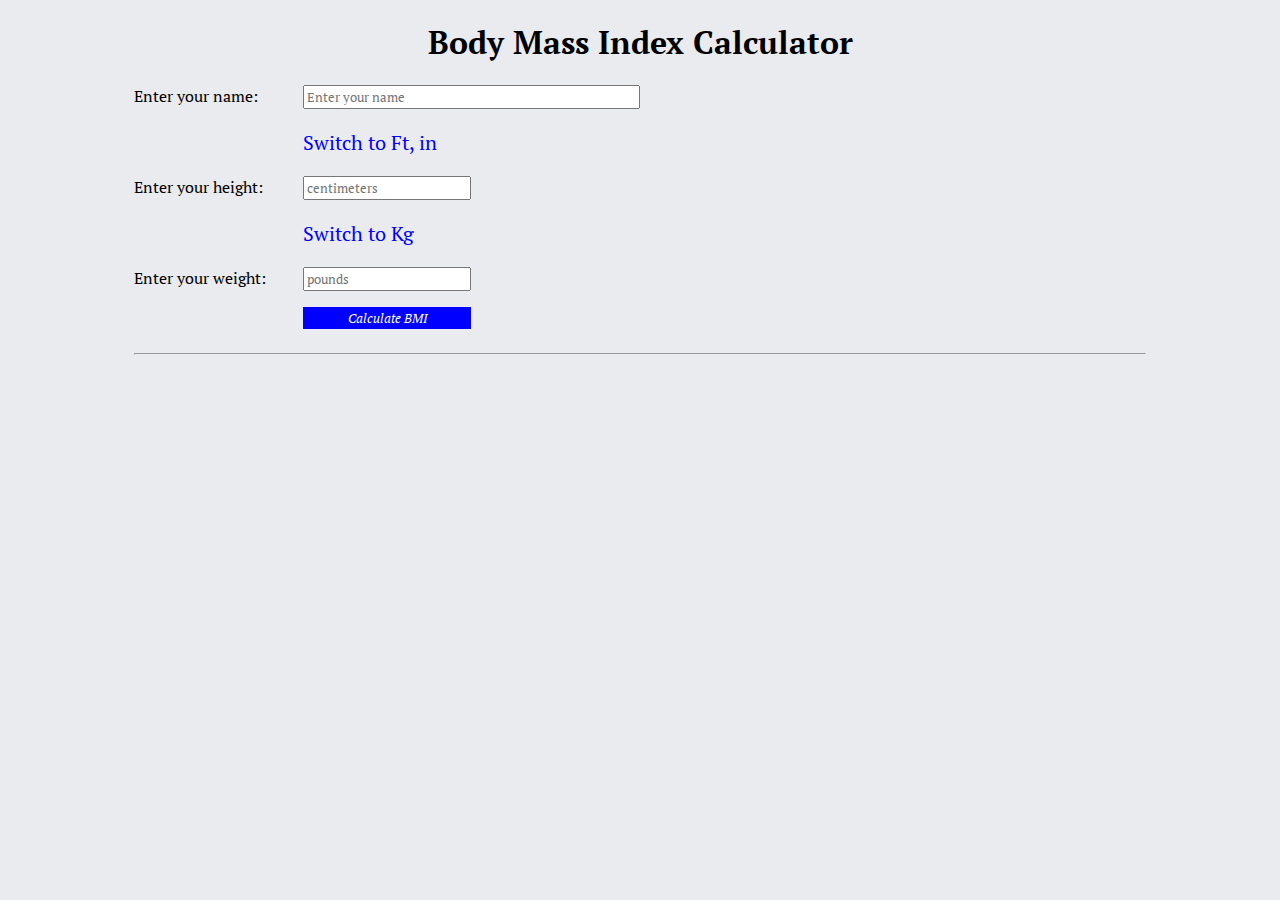
<file: bmi by Mujtaba Shamas/index.html>
<!DOCTYPE html>
<html lang="en">
<head>
    <meta charset="UTF-8">
    <title>Body Mass Index Calculator</title>
    <meta name="viewport" content="width=device-width, initial-scale=1.0">
    <link rel="stylesheet" href="css/style.css">
    <link href="https://fonts.googleapis.com/css?family=PT+Serif" rel="stylesheet"> 
</head>
<body>
<div class="wrapper">
    <h1 class="align-center">Body Mass Index Calculator</h1>
    <div class="row">
        <div class="col-2 col-s-4"><label for="name"> Enter your name: </label></div>
        <div class="col-4 col-s-8"><input type="text" class="w-100" placeholder="Enter your name" id="username"></div>
    </div>
    <div class="row">
        <div class="col-2"></div>
        <div><p id="height-switch"> Switch to Ft, in </p></div>
    </div>
    <div class="row">
        <div class="col-2 col-s-4"><label>Enter your height:</label></div>
        <div class="col-2 col-s-4">
            <input type="text" class="w-100" id="centimeters" placeholder="centimeters">
            <input type="text" class="hide w-100" id="feet" placeholder="feet">
        </div>
        <div class="col-2 col-s-4"><input type="text" class="hide w-100" id="inches" placeholder="inches"></div>
    </div>
    <div class="row">
        <div class="col-2"></div>
        <div><p id="weight-switch"> Switch to Kg </p></div>
    </div>
    <div class="row">
        <div class="col-2 col-s-4"><label>Enter your weight:</label></div>
        <div class="col-2 col-s-4">
            <input type="text" class="w-100" id="pounds" placeholder="pounds">
            <input type="text" class="hide w-100" id="kg" placeholder="kg">
        </div>
    </div>
    <div class="row">
        <div class="col-2 col-s-4"></div>
        <div class="col-2 col-s-4"><input type="submit" id="calcBMI" class="btn" value="Calculate BMI"></div>
    </div>
    <hr>
    <div id="users" class="row"></div>
</div>
<script src="js/main.js"></script>
</body>
</html>
</file>
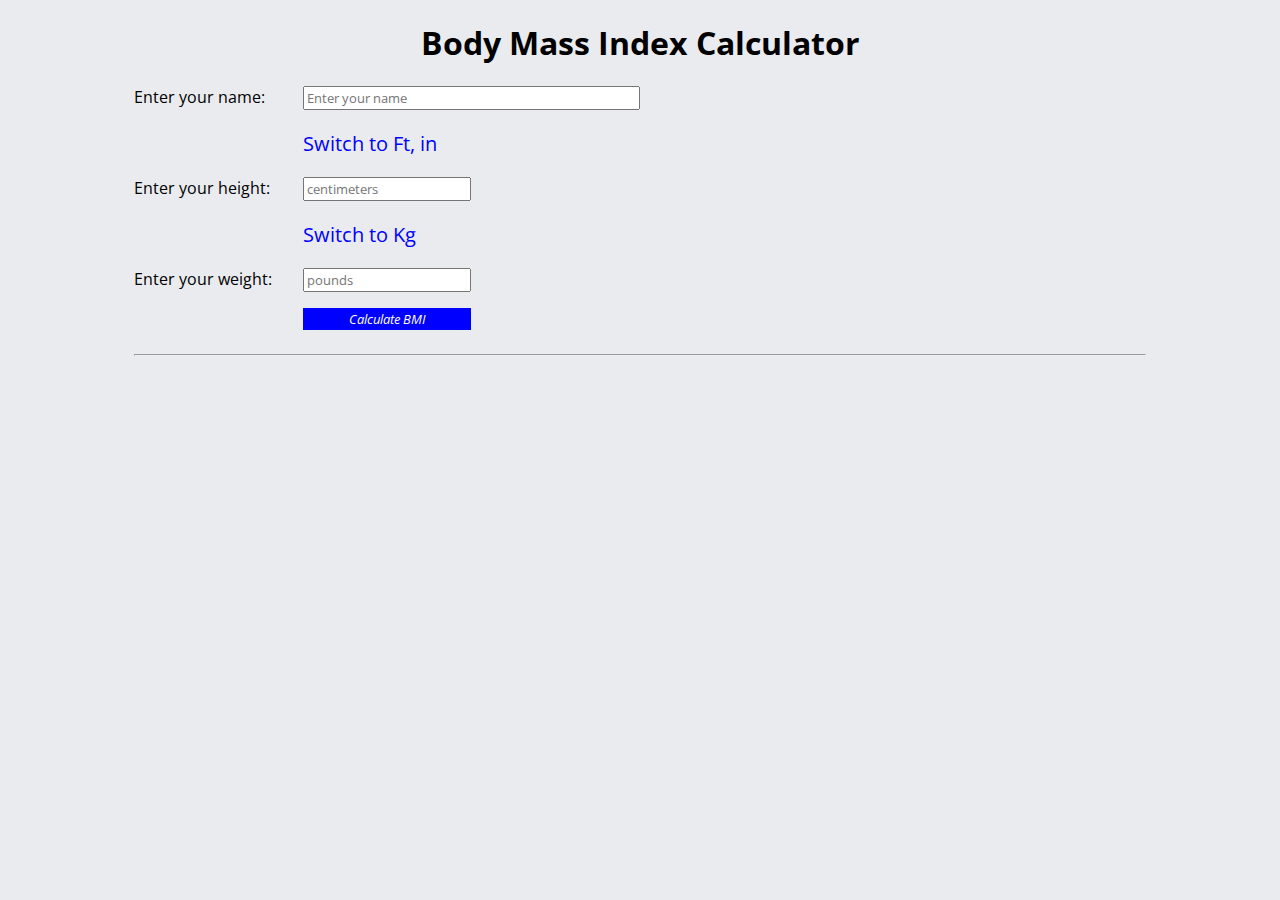
<file: bmi by Qamar Ali/index.html>
<!DOCTYPE html>
<html lang="en">
<head>
    <meta charset="UTF-8">
    <title>Body Mass Index Calculator</title>
    <meta name="viewport" content="width=device-width, initial-scale=1.0">
    <link rel="stylesheet" href="css/style.css">
    <link rel="stylesheet" type="text/css" href="https://fonts.googleapis.com/css?family=Open+Sans:300,400,600,700">
</head>
<body>
<div class="wrapper">
    <h1 class="align-center">Body Mass Index Calculator</h1>
    <div class="row">
        <div class="col-2 col-s-4"><label for="name"> Enter your name: </label></div>
        <div class="col-4 col-s-8"><input type="text" class="w-100" placeholder="Enter your name" id="username"></div>
    </div>
    <div class="row">
        <div class="col-2"></div>
        <div>
            <p id="height-switch"> Switch to Ft, in </p>
        </div>
        
    </div>
    <div class="row">
        <div class="col-2 col-s-4"><label>Enter your height:</label></div>
        <div class="col-2 col-s-4">
            <input type="text" class="w-100" id="centimeters" placeholder="centimeters">

            <input type="text" class="hide w-100" id="feet" placeholder="feet">
        </div>
        <div class="col-2 col-s-4">
            <input type="text" class="hide w-100" id="inches" placeholder="inches">
        </div>
    </div>
    <div class="row">
        <div class="col-2"></div>
        <div><p id="weight-switch"> Switch to Kg </p></div>
    </div>
    <div class="row">
        <div class="col-2 col-s-4"><label>Enter your weight:</label></div>
        <div class="col-2 col-s-4">
            <input type="text" class="w-100" id="pounds" placeholder="pounds">
            <input type="text" class="hide w-100" id="kg" placeholder="kg">
        </div>
    </div>
    <div class="row">
        <div class="col-2 col-s-4"></div>
        <div class="col-2 col-s-4">
            <input type="submit" id="calcBMI" class="btn" value="Calculate BMI">
        </div>
    </div>
    <hr>
    <div id="users" class="row"></div>
</div>
<script src="js/main.js"></script>
</body>
</html>
</file>
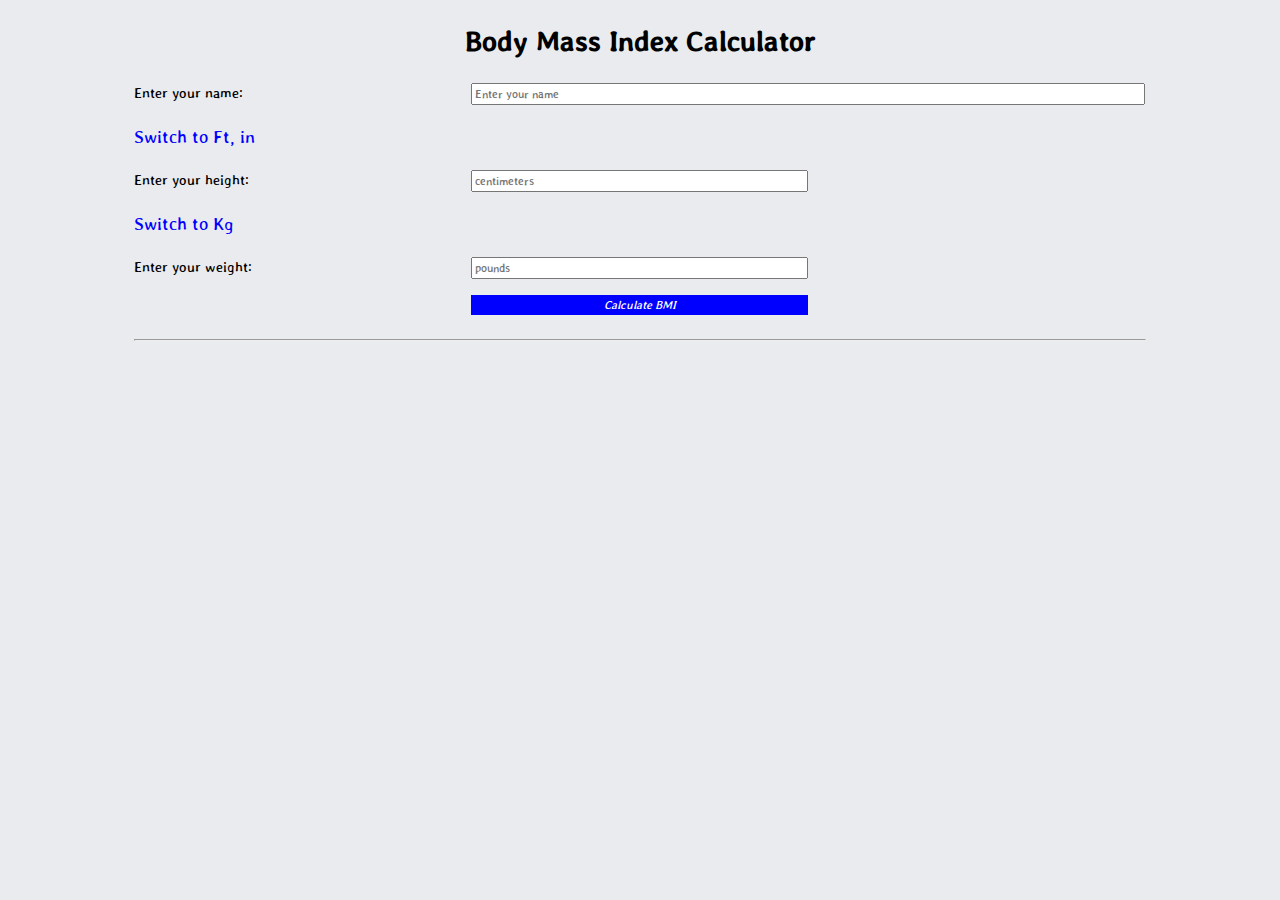
<file: bmi code by Talha Jamil/index.html>
<!DOCTYPE html>
<html lang="en">
<head>
    <meta charset="UTF-8">
    <title>Body Mass Index Calculator</title>
    <meta name="viewport" content="width=device-width, initial-scale=1.0">
    <link rel="stylesheet" href="css/style.css">
    <link href="https://fonts.googleapis.com/css?family=Stylish" rel="stylesheet">
</head>
<body>
<div class="wrapper">
    <h1 class="align-center">Body Mass Index Calculator</h1>
    <div class="row">
        <div class="col-2 col-s-4"><label for="name"> Enter your name: </label></div>
        <div class="col-4 col-s-8"><input type="text" class="w-100" placeholder="Enter your name" id="username"></div>
    </div>
    <div class="row">
        <div class="col-2"></div>
        <div><p id="height-switch"> Switch to Ft, in </p></div>
    </div>
    <div class="row">
        <div class="col-2 col-s-4"><label>Enter your height:</label></div>
        <div class="col-2 col-s-4">
            <input type="text" class="w-100" id="centimeters" placeholder="centimeters">
            <input type="text" class="hide w-100" id="feet" placeholder="feet">
        </div>
        <div class="col-2 col-s-4"><input type="text" class="hide w-100" id="inches" placeholder="inches"></div>
    </div>
    <div class="row">
        <div class="col-2"></div>
        <div><p id="weight-switch"> Switch to Kg </p></div>
    </div>
    <div class="row">
        <div class="col-2 col-s-4"><label>Enter your weight:</label></div>
        <div class="col-2 col-s-4">
            <input type="text" class="w-100" id="pounds" placeholder="pounds">
            <input type="text" class="hide w-100" id="kg" placeholder="kg">
        </div>
    </div>
    <div class="row">
        <div class="col-2 col-s-4"></div>
        <div class="col-2 col-s-4"><input onclick="computeBMI()" type="submit" id="calcBMI" class="btn" value="Calculate BMI"></div>
    </div>
    <hr>
    <div id="users" class="row">
    </div>
</div>
<script src="js/main.js"></script>
</body>
</html>
</file>
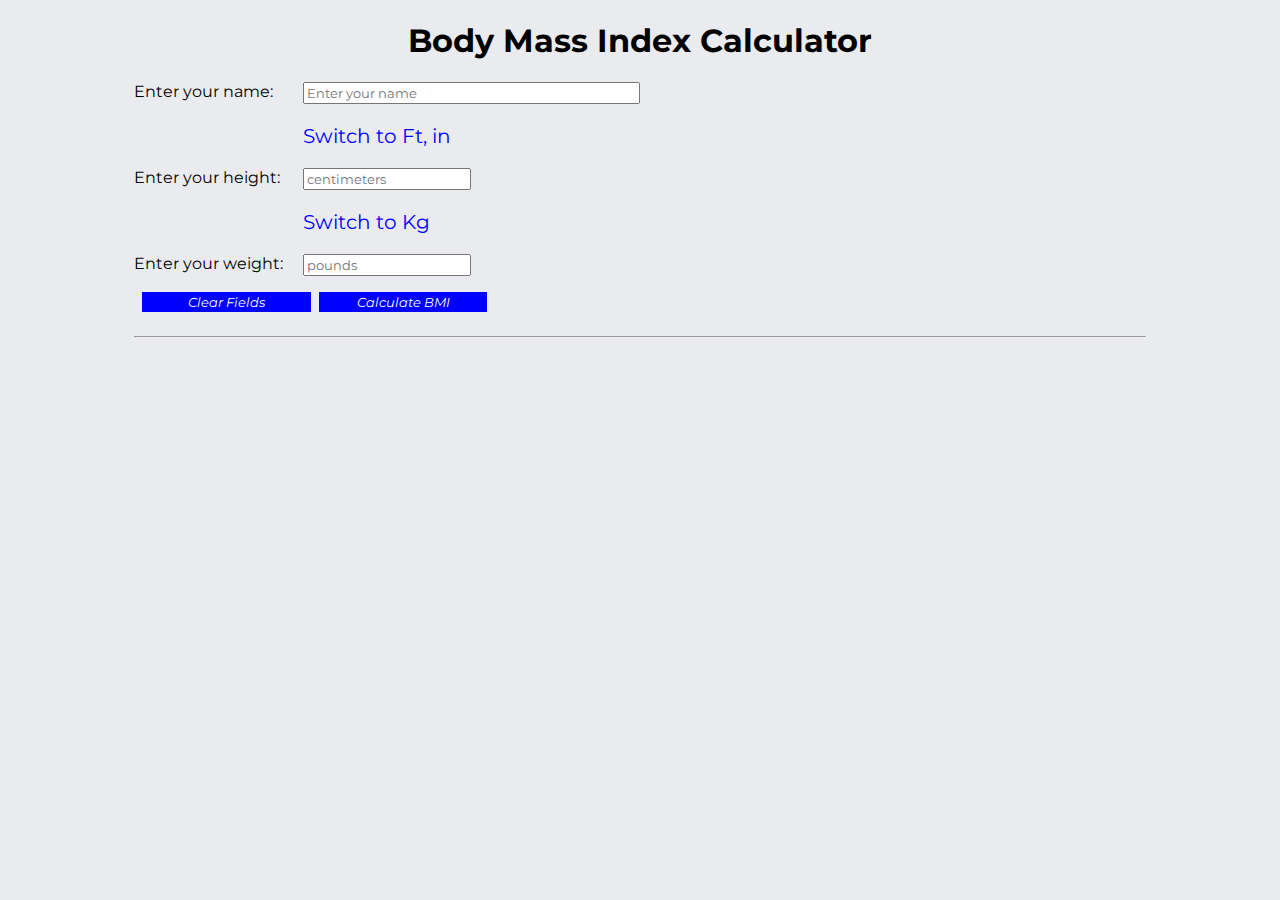
<file: bmi code by Umar Tayyab/index.html>
<!DOCTYPE html>
<html lang="en">
<head>
    <meta charset="UTF-8">
    <title>Body Mass Index Calculator</title>
    <meta name="viewport" content="width=device-width, initial-scale=1.0">
    <link rel="stylesheet" href="css/style.css">
</head>
<body>
<div class="wrapper">
    <h1 class="align-center">Body Mass Index Calculator</h1>
    <div class="row">
        <div class="col-2 col-s-4"><label for="name"> Enter your name: </label></div>
        <div class="col-4 col-s-8"><input type="text" class="w-100" placeholder="Enter your name" id="username"></div>
    </div>
    <div class="row">
        <div class="col-2"></div>
        <div><p id="height-switch"> Switch to Ft, in </p></div>
    </div>
    <div class="row">
        <div class="col-2 col-s-4"><label>Enter your height:</label></div>
        <div class="col-2 col-s-4">
            <input type="text" class="w-100" id="centimeters" placeholder="centimeters">
            <input type="text" class="hide w-100" id="feet" placeholder="feet">
        </div>
        <div class="col-2 col-s-4"><input type="text" class="hide w-100" id="inches" placeholder="inches"></div>
    </div>
    <div class="row">
        <div class="col-2"></div>
        <div><p id="weight-switch"> Switch to Kg </p></div>
    </div>
    <div class="row">
        <div class="col-2 col-s-4"><label>Enter your weight:</label></div>
        <div class="col-2 col-s-4">
            <input type="text" class="w-100" id="pounds" placeholder="pounds">
            <input type="text" class="hide w-100" id="kg" placeholder="kg">
        </div>
    </div>
    <div class="row">
        <div class="col-2 col-s-4" style="margin-left: 8px; margin-right: 8px;"><input type="submit" id="clearFields" class="btn" value="Clear Fields"></div>
        <div class="col-2 col-s-4"><input type="submit" id="calcBMI" class="btn" value="Calculate BMI"></div>
    </div>
    <hr>
    <div id="users" class="row"></div>
</div>
<script src="js/main.js"></script>
</body>
</html>
</file>
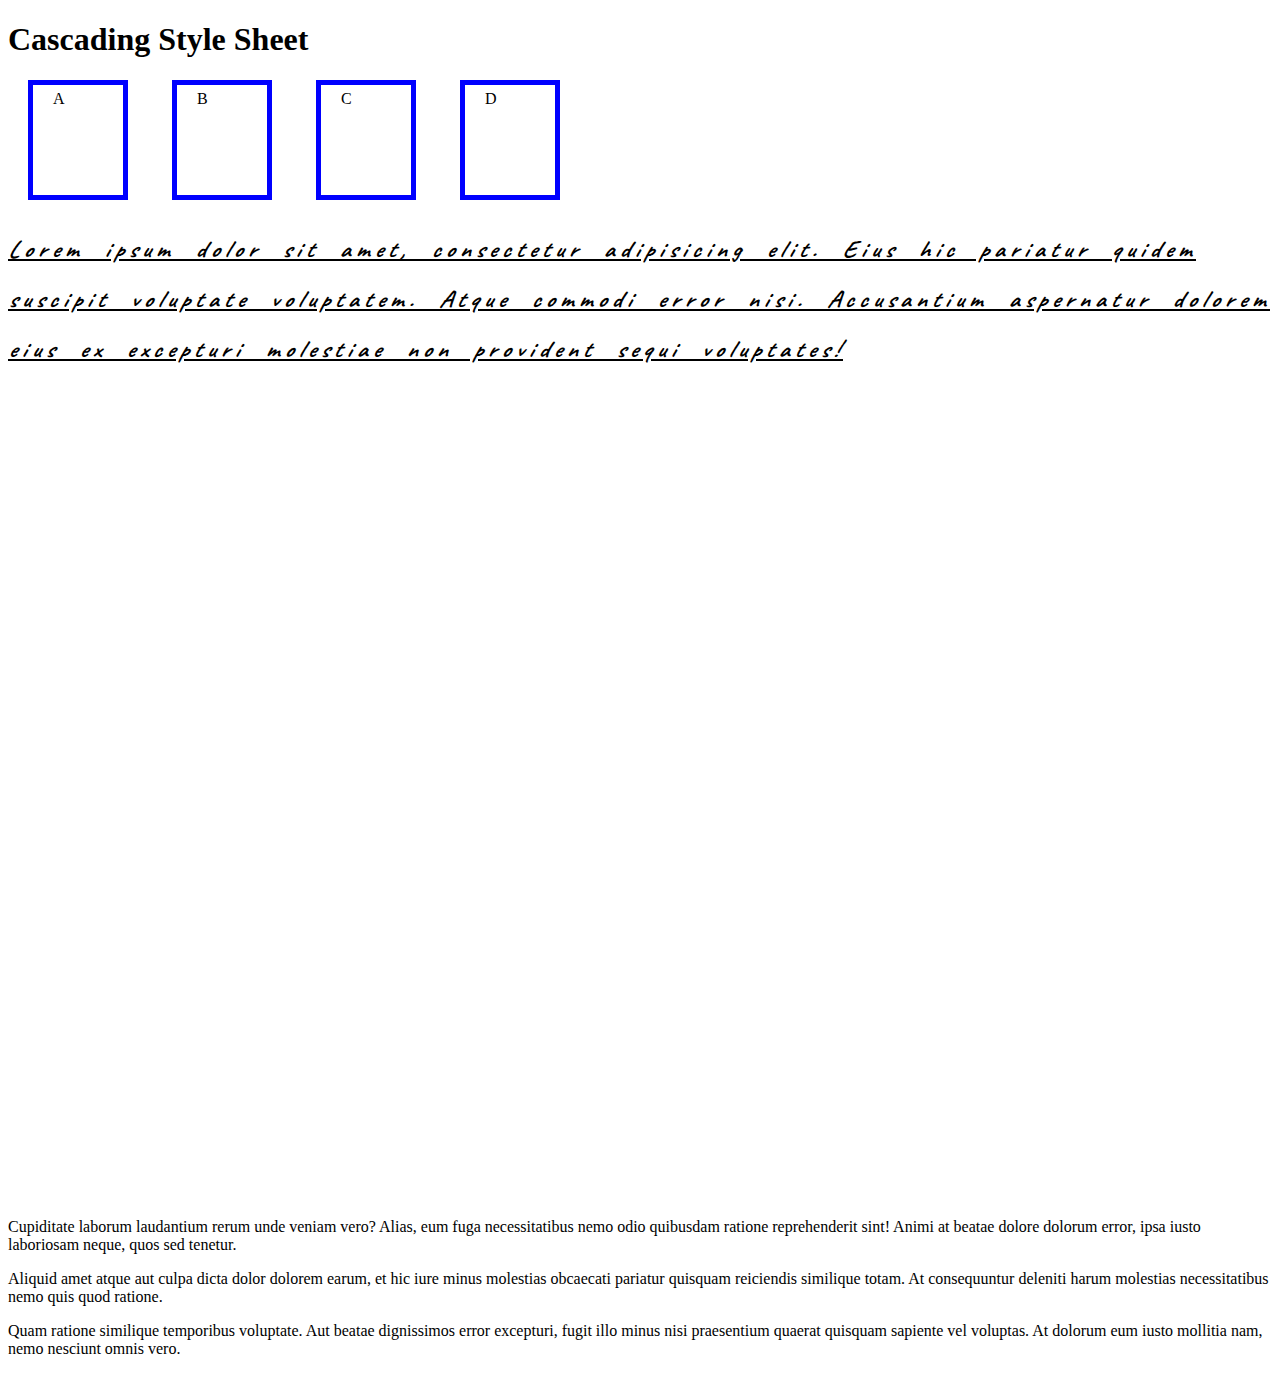
<file: lec 07/index.html>
<!DOCTYPE html>
<html lang="en">
<head>
    <meta charset="UTF-8">
    <title>CSS</title>
    <link rel="stylesheet" href="css/style.css">
    <link href="https://fonts.googleapis.com/css?family=Caveat" rel="stylesheet">
</head>
<body>
<h1> Cascading Style Sheet </h1>
<div class="box">A</div>
<div class="box">B</div>
<div class="box">C</div>
<div class="box">D</div>
<p class="highlight">Lorem ipsum dolor sit amet, consectetur adipisicing elit. Eius hic pariatur quidem suscipit voluptate voluptatem.
    Atque commodi error nisi. Accusantium aspernatur dolorem eius ex excepturi molestiae non provident sequi
    voluptates!</p>
<iframe width="100%" height="800px" src="https://www.youtube.com/embed/cqyziA30whE" frameborder="0" allow="accelerometer; autoplay; encrypted-media; gyroscope; picture-in-picture" allowfullscreen></iframe>
<p>Cupiditate laborum laudantium rerum unde veniam vero? Alias, eum fuga necessitatibus nemo odio quibusdam ratione
    reprehenderit sint! Animi at beatae dolore dolorum error, ipsa iusto laboriosam neque, quos sed tenetur.</p>
<p>Aliquid amet atque aut culpa dicta dolor dolorem earum, et hic iure minus molestias obcaecati pariatur quisquam
    reiciendis similique totam. At consequuntur deleniti harum molestias necessitatibus nemo quis quod ratione.</p>
<p>Quam ratione similique temporibus voluptate. Aut beatae dignissimos error excepturi, fugit illo minus nisi
    praesentium quaerat quisquam sapiente vel voluptas. At dolorum eum iusto mollitia nam, nemo nesciunt omnis vero.</p>

</body>
</html>
</file>
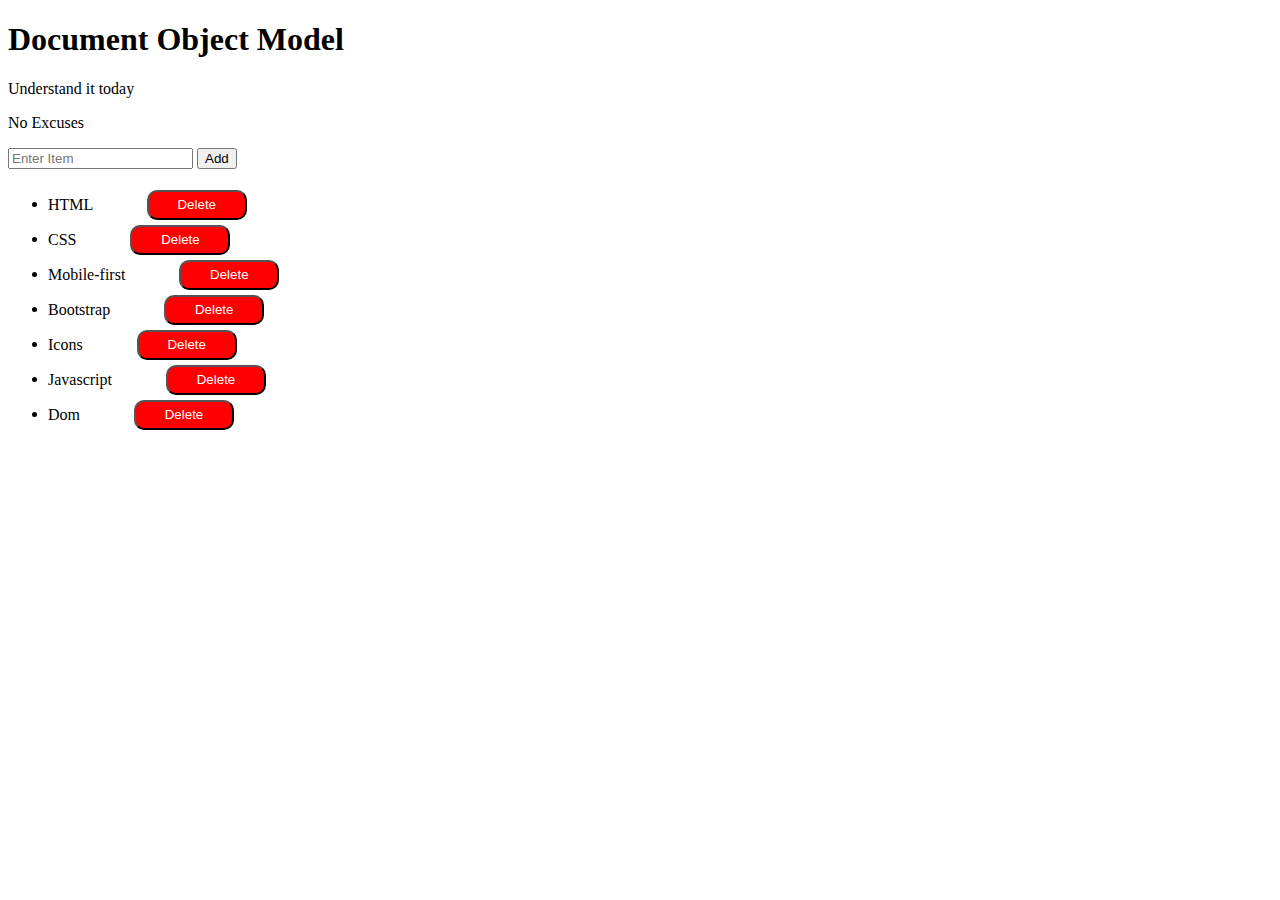
<file: lec 15/index.html>
<!DOCTYPE html>
<html lang="en">
<head>
    <meta charset="UTF-8">
    <title>DOM</title>
    <link rel="stylesheet" href="style.css">
</head>
<body>
<h1>Document Object Model</h1>
<p id="first"> Understand it today </p>
<p class="second"> No Excuses </p>
<input id="user-input" placeholder="Enter Item">
<button id="enter"> Add </button>
<ul>
    <li title="hyper text markup language">HTML <button class="del"> Delete </button></li>
    <li class="second">CSS <button class="del"> Delete </button></li>
    <li>Mobile-first <button class="del"> Delete </button></li>
    <li>Bootstrap <button class="del"> Delete </button></li>
    <li>Icons <button class="del"> Delete </button></li>
    <li>Javascript <button class="del"> Delete </button></li>
    <li>Dom <button class="del"> Delete </button></li>
</ul>
<script src="script.js"></script>
</body>
</html>
</file>
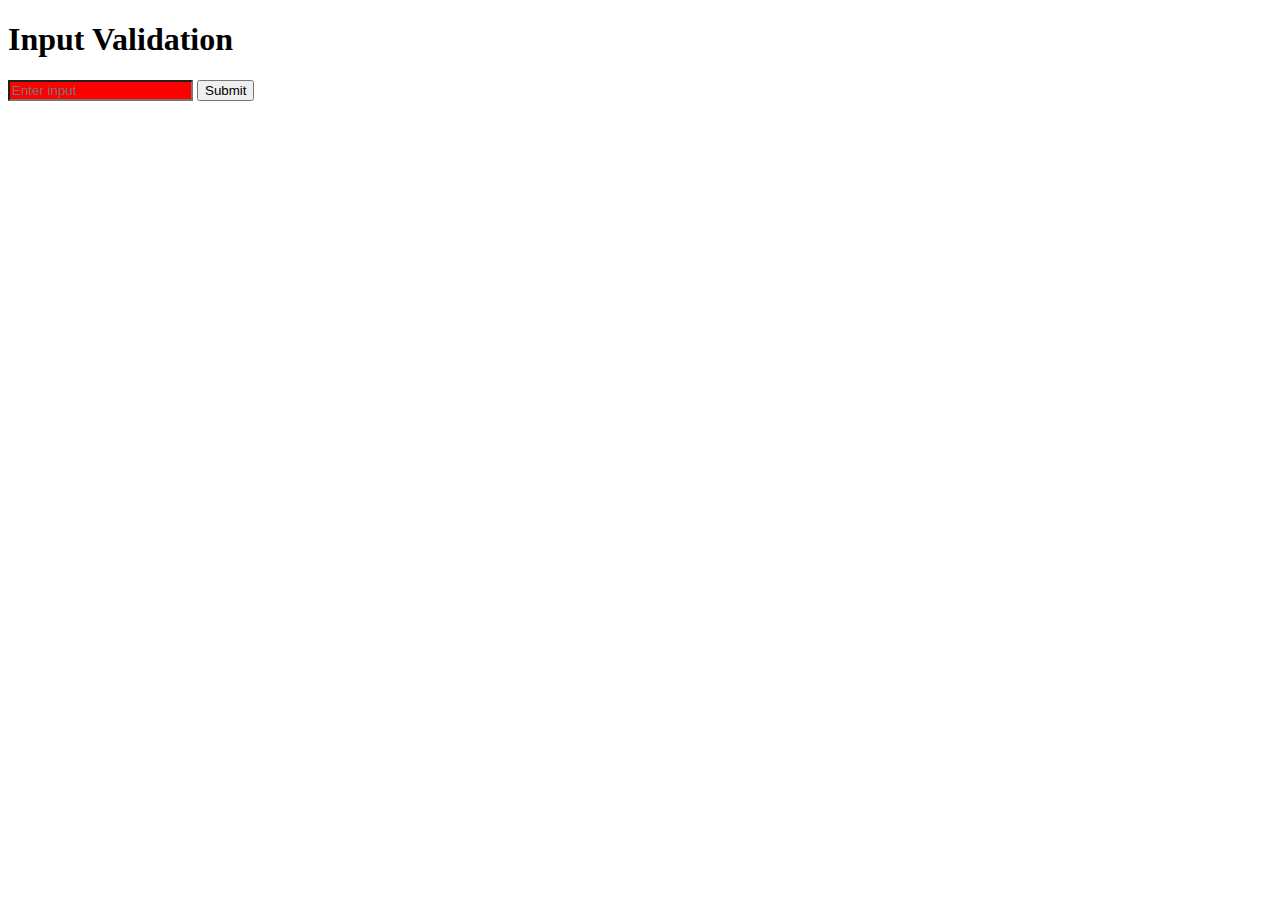
<file: lec 16/index.html>
<!DOCTYPE html>
<html lang="en">
<head>
    <meta charset="UTF-8">
    <title>REGEX</title>
    <style>
        input[id="data"]:invalid{
            background-color: red;
        }
    </style>
</head>
<body>
<h1>Input Validation </h1>
<form>
    <input id="data" placeholder="Enter input" required
    pattern="...">
    <input type="submit">
</form>
</body>
</html>
</file>
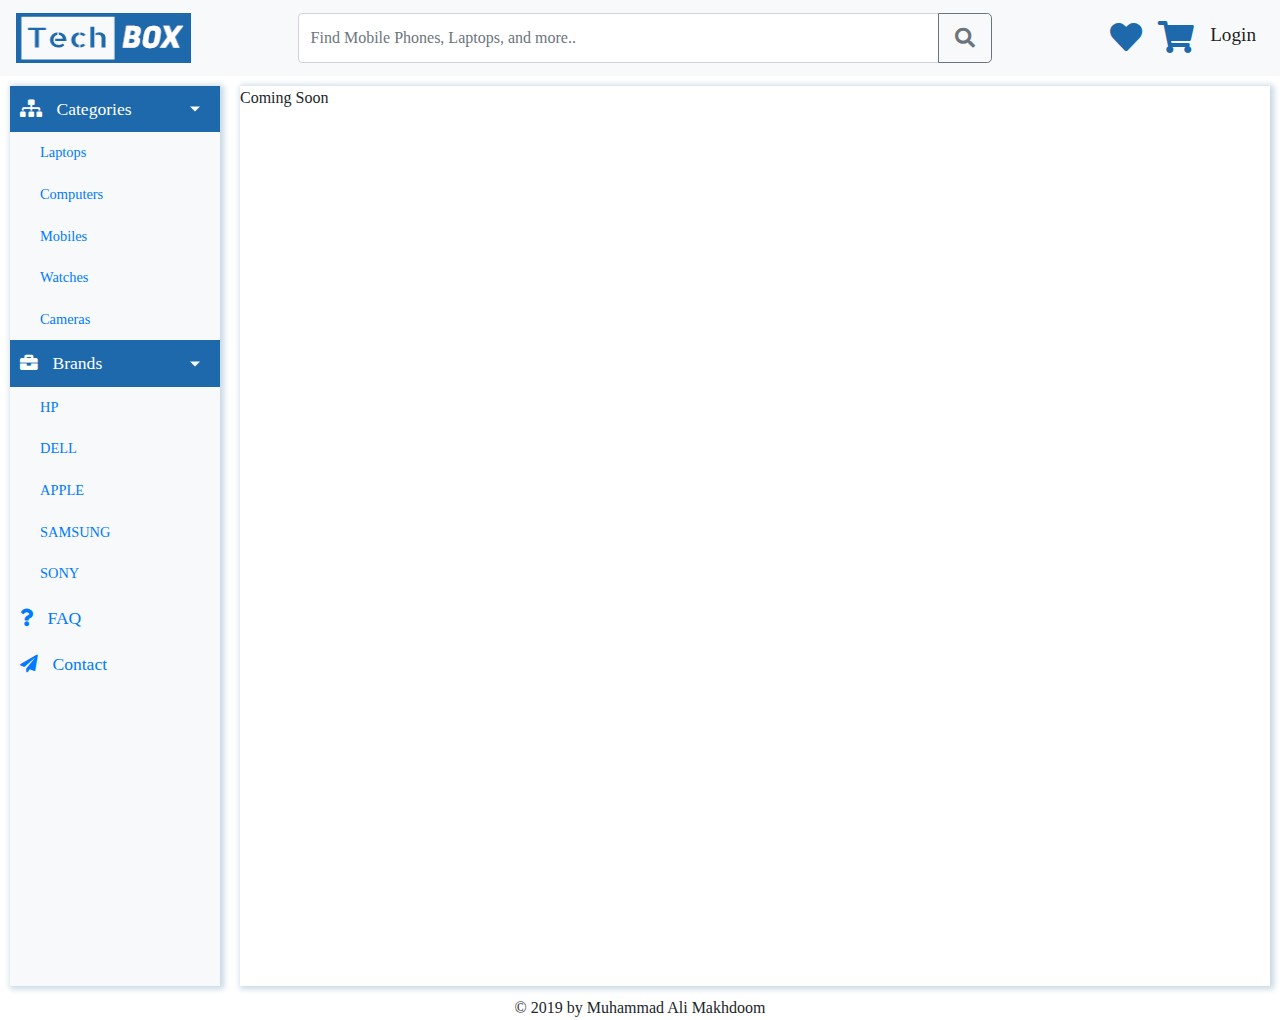
<file: pro/index.html>
<!DOCTYPE html>
<html lang="en">
<head>
    <meta charset="UTF-8">
    <title>Tech Box</title>
    <meta name="viewport" content="width=device-width,initial-scale=1.0">
    <link rel="stylesheet" href="css/bootstrap.css">
    <link rel="stylesheet" href="css/style.css">
    <link rel="stylesheet" href="https://use.fontawesome.com/releases/v5.5.0/css/all.css">
    <link rel="stylesheet" href="https://fonts.googleapis.com/css?family=Bangers|Old+Standard+TT">
</head>
<body>

<header class="container-fluid">
    <div class="row">
        <div class="col-12 no-padding">
            <nav class="navbar navbar-light bg-light navbar-expand-sm fixed-top">
                <a class="navbar-brand" href="index.html"><img src="media/logo.png" width="175" height="50" alt="logo">
                </a>
                <button class="navbar-toggler" type="button"
                        data-toggle="collapse"
                        data-target="#navbarToggler" aria-controls="navbarToggler" aria-expanded="false" aria-label="Toggle navigation">
                    <span class="navbar-toggler-icon"></span>
                </button>
                <div class="collapse navbar-collapse row" id="navbarToggler">
                    <div class="col-lg-8 offset-lg-1 col-md-8 col-sm-7">
                        <form class="form-inline">
                            <div class="input-group">
                                <input type="search" class="form-control"
                                       id="search-bar" name="search"
                                       placeholder="Find Mobile Phones, Laptops, and more..">
                                <div class="input-group-append">
                                    <button class="btn btn-outline-secondary btn-lg" type="submit"><i class="fas fa-search"></i></button>
                                </div>
                            </div>
                        </form>
                    </div>
                    <div class="col-lg-3 col-md-4 col-sm-5">
                        <ul class="navbar-nav mr-auto mt-2 mt-lg-0 float-sm-right">
                            <li class="nav-item active">
                                <a class="nav-link" href="index.html"><i class="fas fa-heart sc-color fa-2x"></i></a>
                            </li>
                            <li class="nav-item active">
                                <a class="nav-link" href="index.html"><i class="fas fa-shopping-cart sc-color fa-2x"></i></a>
                            </li>
                            <li class="nav-item active">
                                <a class="nav-link" href="index.html"> <span class="sc-fs">Login </span></a>
                            </li>
                        </ul>
                    </div>
                </div>
            </nav>
        </div>
    </div>

</header>
<div class="wrapper">
    <!-- Sidebar  -->
    <nav id="sidebar" class="bg-light">
        <ul class="list-unstyled components">
            <li class="active">
                <a href="#homeSubmenu" data-toggle="collapse" aria-expanded="true" class="dropdown-toggle nav-link">
                    <i class="fas fa-sitemap"></i>
                    Categories
                </a>
                <ul class="collapse show list-unstyled" id="homeSubmenu">
                    <li><a class='nav-link'  href='#'>Laptops</a></li>
                    <li><a class='nav-link'  href='#'>Computers</a></li>
                    <li><a class='nav-link'  href='#'>Mobiles</a></li>
                    <li><a class='nav-link'  href='#'>Watches</a></li>
                    <li><a class='nav-link'  href='#'>Cameras</a></li>
                </ul>
            </li>
            <li class="active">
                <a href="#pageSubmenu" data-toggle="collapse" aria-expanded="true" class="dropdown-toggle nav-link">
                    <i class="fas fa-briefcase"></i>
                    Brands
                </a>
                <ul class="collapse show list-unstyled" id="pageSubmenu">
                    <li><a class='nav-link'  href='#'>HP</a></li>
                    <li><a class='nav-link'  href='#'>DELL</a></li>
                    <li><a class='nav-link'  href='#'>APPLE</a></li>
                    <li><a class='nav-link'  href='#'>SAMSUNG</a></li>
                    <li><a class='nav-link'  href='#'>SONY</a></li>
                </ul>
            </li>
            <li>
                <a class="nav-link"  href="#">
                    <i class="fas fa-question"></i>
                    FAQ
                </a>
            </li>
            <li>
                <a class="nav-link"  href="#">
                    <i class="fas fa-paper-plane"></i>
                    Contact
                </a>
            </li>
        </ul>
    </nav>
    <article id="content" class="container-fluid bg-white">

        <div class="row">
                Coming Soon
        </div>
    </article>


</div>
<footer class="container-fluid">
        <div class="row">
            <div class="col text-center">
               &copy; 2019 by Muhammad Ali Makhdoom
            </div>
        </div>
    </footer>
<script src="js/jquery-3.3.1.js"></script>
<script src="js/bootstrap.bundle.js"></script>
</body>
</html>
</file>
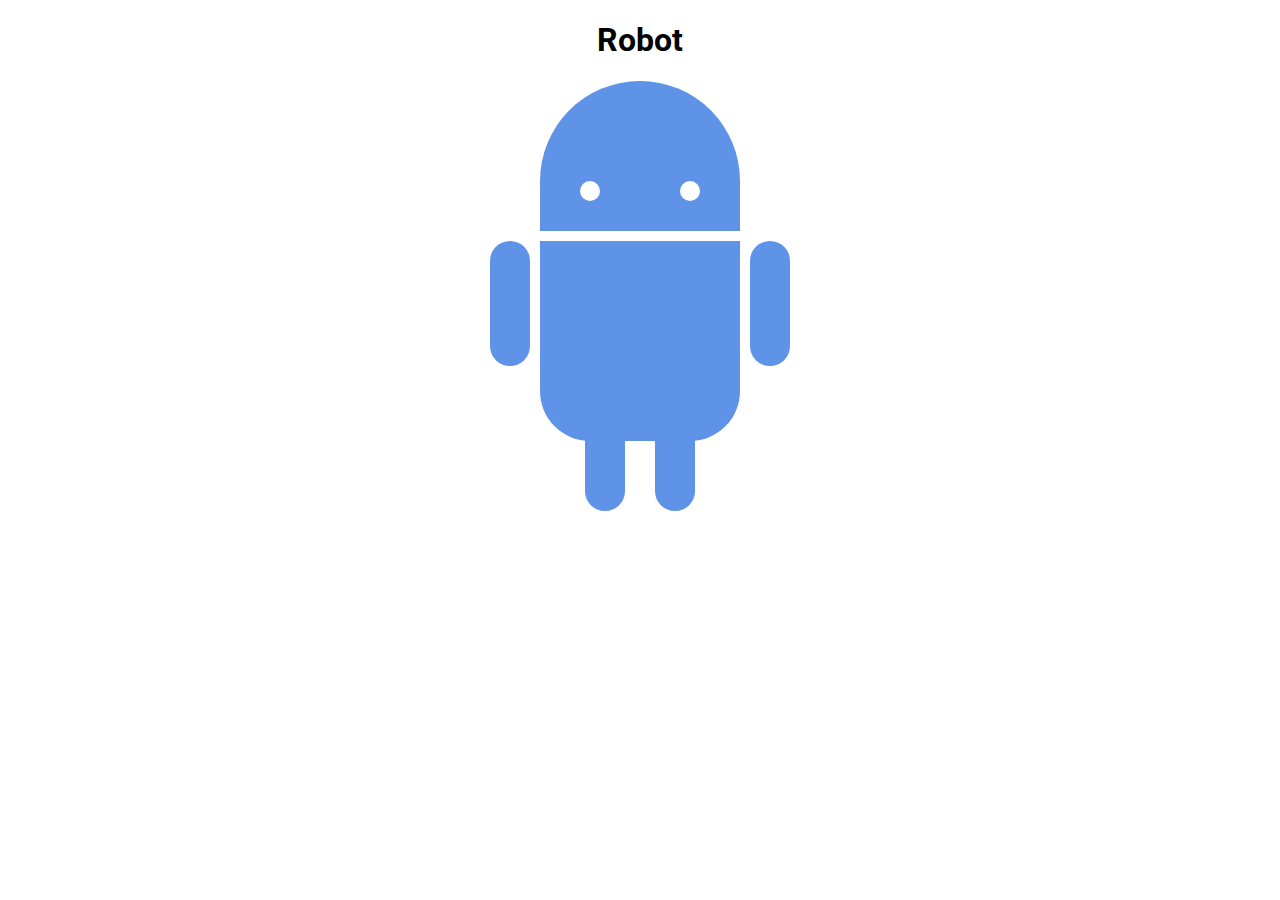
<file: lec 09/robot/index.html>
<!DOCTYPE html>
<html>
<head>
    <title>RoboPage</title>
    <link rel="stylesheet" type="text/css" href="style.css">
    <link href="https://fonts.googleapis.com/css?family=Roboto" rel="stylesheet">
</head>
<body>
<h1>Robot</h1>
<div class="robots">
    <div class="android">
        <div class="head">
            <div class="eyes">
                <div class="left_eye"></div>
                <div class="right_eye"></div>
            </div>
        </div>
        <div class="upper_body">
            <div class="left_arm"></div>
            <div class="torso"></div>
            <div class="right_arm"></div>
        </div>
        <div class="lower_body">
            <div class="left_leg"></div>
            <div class="right_leg"></div>
        </div>
    </div>
</div>
</body>
</html>
</file>
<file: bmi by Mujtaba Shamas/css/style.css>
* {
    box-sizing: border-box;
    font-family: 'PT Serif', serif;
}

body {
    background-color: #e9ebee;
}

.wrapper {
    width: 100%;
    border-radius: 10px;
}

.row {
    display: flex;
    flex-wrap: wrap;
}

.row::after {
    content: "";
    clear: both;
    display: block;
}
[class*="col-"] {
    float: left;
    width: 100%;
}

.w-100 {
    width: 100% !important;
}


#height-switch,#weight-switch {
    font-size: 20px;
    color: blue;
    background-color: transparent;
    cursor: pointer;
}
#height-switch:hover {
    color: darkblue;
}
#weight-switch:hover {
    color: darkblue;
}

#calcBMI:hover{
    background-color: darkblue;
}

.hide {
    display: none;
}
.align-center {
    text-align: center;
}

.mb-30 {
    margin-bottom: 30px;
}

.btn {
    color: white;
    font-style: italic;
    background-color: blue;
    border: 1px solid transparent;
    margin-top: 1rem;
    margin-bottom: 1rem;
    width: 100%;
}


img {
    text-align: center;
    height: 200px;
    width: 120px;
    margin: auto;
}


@media (min-width: 800px) {
    .wrapper {
        width: 80%;
        margin: auto;
    }
    .col-1 {width: 8.333333%;}
    .col-2 {width: 16.666667%;}
    .col-3 {width: 25%;}
    .col-4 {width: 33.333333%;}
    .col-5 {width: 41.666667%;}
    .col-6 {width: 50%;}
    .col-7 {width: 58.333333%;}
    .col-8 {width: 66.666667%;}
    .col-9 {width: 75%;}
    .col-10 {width: 83.333333%;}
    .col-11 {width: 91.666667%;}
    .col-12 {width: 100%;}
}

/* @media(min-width:600px){

    .col-s-1 {width: 8.333333%;}
    .col-s-2 {width: 16.666667%;}
    .col-s-3 {width: 25%;}
    .col-s-4 {width: 33.333333%;}
    .col-s-5 {width: 41.666667%;}
    .col-s-6 {width: 50%;}
    .col-s-7 {width: 58.333333%;}
    .col-s-8 {width: 66.666667%;}
    .col-s-9 {width: 75%;}
    .col-s-10 {width: 83.333333%;}
    .col-s-11 {width: 91.666667%;}
    .col-s-12 {width: 100%;}
} */
</file>
<file: bmi by Qamar Ali/css/style.css>
* {
    box-sizing: border-box;
    font-family: 'Open Sans', sans-serif;
}

body {
    background-color: #e9ebee;
}

.wrapper {
    width: 100%;
    border-radius: 10px;
}

.row {
    display: flex;
    flex-wrap: wrap;
}

.row::after {
    content: "";
    clear: both;
    display: block;
}
[class*="col-"] {
    float: left;
    width: 100%;
}

.w-100 {
    width: 100% !important;
}


#height-switch,#weight-switch {
    font-size: 20px;
    color: blue;
    background-color: transparent;
    cursor: pointer;
}
#height-switch:hover {
    color: darkblue;
}
#weight-switch:hover {
    color: darkblue;
}

#calcBMI{

}

.hide {
    display: none;
}
.align-center {
    text-align: center;
}


.btn {
    color: white;
    font-style: italic;
    background-color: blue;
    border: 1px solid transparent;
    margin-top: 1rem;
    margin-bottom: 1rem;
    width: 100%;
    transition: .5s all
}
.btn:hover{

    background-color: darkblue;
}



img {
    text-align: center;
    height: 200px;
    width: 120px;
    margin: auto;
}


@media (min-width: 800px) {
    .wrapper {
        width: 80%;
        margin: auto;
    }
    .col-1 {width: 8.333333%;}
    .col-2 {width: 16.666667%;}
    .col-3 {width: 25%;}
    .col-4 {width: 33.333333%;}
    .col-5 {width: 41.666667%;}
    .col-6 {width: 50%;}
    .col-7 {width: 58.333333%;}
    .col-8 {width: 66.666667%;}
    .col-9 {width: 75%;}
    .col-10 {width: 83.333333%;}
    .col-11 {width: 91.666667%;}
    .col-12 {width: 100%;}
}



@media (min-width: 600px) and (max-width: 799px) {
    .wrapper {
        width: 80%;
        margin: auto;
    }
    .col-s-1 {width: 8.333333%;}
    .col-s-2 {width: 16.666667%;}
    .col-s-3 {width: 25%;}
    .col-s-4 {width: 33.333333%;}
    .col-s-5 {width: 41.666667%;}
    .col-s-6 {width: 50%;}
    .col-s-7 {width: 58.333333%;}
    .col-s-8 {width: 66.666667%;}
    .col-s-9 {width: 75%;}
    .col-s-10 {width: 83.333333%;}
    .col-s-11 {width: 91.666667%;}
    .col-s-12 {width: 100%;}
}
</file>
<file: bmi code by Talha Jamil/css/style.css>
* {
    box-sizing: border-box;
    font-family: 'Stylish', sans-serif;
}

body {
    background-color: #e9ebee;
}

.wrapper {
    width: 100%;
    border-radius: 10px;
}

.row {
    display: flex;
    flex-wrap: wrap;
}

.row::after {
    content: "";
    clear: both;
    display: block;
}
[class*="col-"] {
    float: left;
    width: 100%;
}

.w-100 {
    width: 100% !important;
}


#height-switch,#weight-switch {
    font-size: 20px;
    color: blue;
    background-color: transparent;
    cursor: pointer;
}
#height-switch:hover {
    color: darkblue;
}
#weight-switch:hover {
    color: darkblue;
}

#calcBMI{

}

.hide {
    display: none;
}
.align-center {
    text-align: center;
}


.btn {
    color: white;
    font-style: italic;
    background-color: blue;
    border: 1px solid transparent;
    margin-top: 1rem;
    margin-bottom: 1rem;
    width: 100%;
}

.btn:hover{
    background-color: darkblue;
    cursor: pointer;
    transition-delay: .5s;
}


img {
    text-align: center;
    height: 200px;
    width: 120px;
    margin: auto;
}


@media (min-width: 800px) {
    .wrapper {
        width: 80%;
        margin: auto;
    }
    .col-1 {width: 8.333333%;}
    .col-2 {width: 16.666667%;}
    .col-3 {width: 25%;}
    .col-4 {width: 33.333333%;}
    .col-5 {width: 41.666667%;}
    .col-6 {width: 50%;}
    .col-7 {width: 58.333333%;}
    .col-8 {width: 66.666667%;}
    .col-9 {width: 75%;}
    .col-10 {width: 83.333333%;}
    .col-11 {width: 91.666667%;}
    .col-12 {width: 100%;}
}

[class*="col-"] {
    width: 100%;
}

@media only screen and (min-width: 600px) {
    .col-s-1 {width: 8.33%;}
    .col-s-2 {width: 16.66%;}
    .col-s-3 {width: 25%;}
    .col-s-4 {width: 33.33%;}
    .col-s-5 {width: 41.66%;}
    .col-s-6 {width: 50%;}
    .col-s-7 {width: 58.33%;}
    .col-s-8 {width: 66.66%;}
    .col-s-9 {width: 75%;}
    .col-s-10 {width: 83.33%;}
    .col-s-11 {width: 91.66%;}
    .col-s-12 {width: 100%;}
}
</file>
<file: bmi code by Umar Tayyab/css/style.css>
@import url('https://fonts.googleapis.com/css?family=Montserrat:400,700');


* {
    box-sizing: border-box;
  font-family: 'Montserrat', sans-serif;  
}

body {
    background-color: #e9ebee;
}

.wrapper {
    width: 100%;
    border-radius: 10px;
}

.row {
    display: flex;
    flex-wrap: wrap;
}

.row::after {
    content: "";
    clear: both;
    display: block;
}
[class*="col-"] {
    float: left;
    width: 100%;
}

.w-100 {
    width: 100% !important;
}


#height-switch,#weight-switch {
    font-size: 20px;
    color: blue;
    background-color: transparent;
    cursor: pointer;
}
#height-switch:hover {
    color: darkblue;
}
#weight-switch:hover {
    color: darkblue;
}

#calcBMI{

}

.hide {
    display: none;
}
.align-center {
    text-align: center;
}


.btn {
    color: white;
    font-style: italic;
    background-color: blue;
    border: 1px solid transparent;
    margin-top: 1rem;
    margin-bottom: 1rem;
    width: 100%;
}

input#calcBMI:hover {
    background-color: darkblue;
    transition-duration: 0.5s;
}


img {
    text-align: center;
    height: 200px;
    width: 120px;
    margin: auto;
}


@media (min-width: 800px) {
    .wrapper {
        width: 80%;
        margin: auto;
    }
    .col-1 {width: 8.333333%;}
    .col-2 {width: 16.666667%;}
    .col-3 {width: 25%;}
    .col-4 {width: 33.333333%;}
    .col-5 {width: 41.666667%;}
    .col-6 {width: 50%;}
    .col-7 {width: 58.333333%;}
    .col-8 {width: 66.666667%;}
    .col-9 {width: 75%;}
    .col-10 {width: 83.333333%;}
    .col-11 {width: 91.666667%;}
    .col-12 {width: 100%;}
}

@media (min-width: 600px) and (max-width: 799px)
{
    .wrapper {
        width: 100%;
        margin: auto;
    }

    .col-s-1 {width: 8.333333%;}
    .col-s-2 {width: 16.666667%;}
    .col-s-3 {width: 25%;}
    .col-s-4 {width: 33.333333%;}
    .col-s-5 {width: 41.666667%;}
    .col-s-6 {width: 50%;}
    .col-s-7 {width: 58.333333%;}
    .col-s-8 {width: 66.666667%;}
    .col-s-9 {width: 75%;}
    .col-s-10 {width: 83.333333%;}
    .col-s-11 {width: 91.666667%;}
    .col-s-12 {width: 100%;}

    .col-s-1, .col-s-2, .col-s-3, .col-s-4, .col-s-5, .col-s-6, .col-s-7, .col-s-8, .col-s-9, .col-s-10, .col-s-11, .col-s-12 {
        min-height: 1px;
        padding-right: 15px;
        padding-left: 15px;
    }

}
</file>
<file: lec 07/css/style.css>
HEAD
.box {
    color:red;
    border:5px solid blue;
    display:inline-block;
    padding: 10px 50px 8px;
    margin: 5px 30px 0 25px;
    width : 100px;
    height: 80px;
}
.highlight {
    text-decoration: underline;
    letter-spacing: 5px;
    font-style: italic;
    word-spacing: 10px;
    font-size: 1em;
}


.box {
    border: 5px solid blue;
    display: inline-block;
    padding: 5px 20px 5px 20px;
    margin: 0 20px;
    width: 50px;
    height: 100px;
}

.highlight {
    font-size: 150%;
    word-spacing: 10px;
    line-height: 50px;
    text-decoration: underline;
    font-weight: bold;
    font-style: italic;
    font-family: 'Caveat', cursive;
    letter-spacing: 5px;
>>>>>>> remotes/sir/master
}
</file>
<file: lec 15/style.css>
.cool-title {
    text-align: center;
    font-family: 'Oswald', Helvetica, sans-serif;
    font-size: 80px;
    transform: skewY(-10deg);
    letter-spacing: 4px;
    word-spacing: -8px;
    color: tomato;
    text-shadow:
            -1px -1px 0 firebrick,
            -2px -2px 0 firebrick,
            -3px -3px 0 firebrick,
            -4px -4px 0 firebrick,
            -5px -5px 0 firebrick,
            -6px -6px 0 firebrick,
            -7px -7px 0 firebrick,
            -8px -8px 0 firebrick,
            -30px 20px 40px dimgrey
}

.done {
    text-decoration: line-through;
}

li {
    cursor: pointer;
}

.del {
    background-color: red;
    color: white;
    border-radius: 10px;
    margin-left: 50px;
    padding: 2px;
    width: 100px;
    height: 30px;
    margin-top: 5px;
}
</file>
<file: pro/css/style.css>
:root {
    --color-custom: #1d69ab;
    --fs-nav: 1.2em;
}

* {
    font-family: 'Old Standard TT', serif;
}

.sc-color
 {
    color: var(--color-custom) !important;
}

.sc-fs {
    font-size: var(--fs-nav) !important;
}

.input-group {
    width: 100% !important;
}

#search-bar {
    height: 50px;
}

.no-padding {
    padding: 0 !important;
    margin: 0 !important;
}

/*body {
    height: 1000px;
}*/

.wrapper {
    margin-top: 75px;
}





/* ---------------------------------------------------
    SIDEBAR STYLE
----------------------------------------------------- */

.wrapper {
    display: flex;
    align-items: stretch;
}

#sidebar {

    min-width: 210px;
    max-width: 250px;
    transition: all 0.3s;
    margin: 10px;
    box-shadow:2px 1px 6px 2px #c9d8e4;
}

#sidebar.active {
    min-width: 80px;
    max-width: 80px;
    text-align: center;
}

#sidebar.active .sidebar-header h3,
#sidebar.active .CTAs {
    display: none;
}

#sidebar.active .sidebar-header strong {
    display: block;
}

#sidebar ul li a {
    text-align: left;
}

#sidebar.active ul li a {
    padding: 20px 10px;
    text-align: center;
    font-size: 0.85em;
}

#sidebar.active ul li a i {
    margin-right: 0;
    display: block;
    font-size: 1.8em;
    margin-bottom: 5px;
}

#sidebar.active ul ul a {
    padding: 10px !important;
}

#sidebar.active .dropdown-toggle::after {
    top: auto;
    bottom: 10px;
    right: 50%;
    -webkit-transform: translateX(50%);
    -ms-transform: translateX(50%);
    transform: translateX(50%);
}

#sidebar .sidebar-header {
    padding: 20px;
    background: var(--color-custom);
}

#sidebar .sidebar-header strong {
    display: none;
    font-size: 1.8em;
}



#sidebar ul li a {
    padding: 10px;
    font-size: 1.1em;
    display: block;
}

#sidebar ul li a:hover {
    color: var(--color-custom);
    background: #fff;
}

#sidebar ul li a i {
    margin-right: 10px;
}

#sidebar ul li.active>a,
a[aria-expanded="true"] {
    color: #fff;
    background: var(--color-custom);
}

a[data-toggle="collapse"] {
    position: relative;
}

.dropdown-toggle::after {
    display: block;
    position: absolute;
    top: 50%;
    right: 20px;
    transform: translateY(-50%);
}

ul ul a {
    font-size: 0.9em !important;
    padding-left: 30px !important;
}

a.article,
a.article:hover {
    background: var(--color-custom) !important;
    color: #fff !important;
}

/* ---------------------------------------------------
    CONTENT STYLE
----------------------------------------------------- */

#content {
    width: 100%;
    min-height: 100vh;
    transition: all 0.3s;
    margin: 10px;
    box-shadow:2px 1px 6px 2px #c9d8e4;
}

/* ---------------------------------------------------
    MEDIAQUERIES
----------------------------------------------------- */

@media (max-width: 768px) {
    #sidebar {
        min-width: 80px;
        max-width: 80px;
        text-align: center;
        margin-left: -80px !important;
    }
    .dropdown-toggle::after {
        top: auto;
        bottom: 10px;
        right: 50%;
        -webkit-transform: translateX(50%);
        -ms-transform: translateX(50%);
        transform: translateX(50%);
    }
    #sidebar.active {
        margin-left: 0 !important;
    }
    #sidebar .sidebar-header h3,
    #sidebar .sidebar-header strong {
        display: block;
    }
    #sidebar ul li a {
        padding: 20px 10px;
    }
    #sidebar ul li a span {
        font-size: 0.85em;
    }
    #sidebar ul li a i {
        margin-right: 0;
        display: block;
    }
    #sidebar ul ul a {
        padding: 10px !important;
    }
    #sidebar ul li a i {
        font-size: 1.3em;
    }
    #sidebar {
        margin-left: 0;
    }
    #sidebarCollapse span {
        display: none;
    }
}

.product-summary {
    margin: 8px 0;
    padding: 8px;
    border-radius: 5px;
    cursor: pointer;
}

.product-summary:hover {
    box-shadow: 1px 1px 5px 1px #c18888;
}

.product-summary img {
    width: 180px;
    height: 180px;
}

input[name='c_name']:invalid {
    background-color: red;
}
</file>
<file: lec 09/robot/style.css>
h1 {
    text-align: center;
    font-family: 'Roboto', sans-serif;
}

.robots {
    display: flex;
    flex-wrap: wrap;
    justify-content: center;
}

.head,
.left_arm,
.torso,
.right_arm,
.left_leg,
.right_leg {
    background-color: #5f93e8;
}

.head {
    width: 200px;
    margin: 0 auto;
    height: 150px;
    border-radius: 200px 200px 0 0;
    margin-bottom: 10px;
}

.eyes {
    display: flex;
}

.head:hover {
    width: 300px;
    transition: 1s ease-in-out;
}

.upper_body {
    width: 300px;
    height: 150px;
    display: flex;
}

.left_arm, .right_arm {
    width: 40px;
    height: 125px;
    border-radius: 100px;
}

.left_arm {
    margin-right: 10px;
}

.right_arm {
    margin-left: 10px;
}

.torso {
    width: 200px;
    height: 200px;
    border-radius: 0 0 50px 50px;
}

.lower_body {
    width: 200px;
    height: 200px;
    /* This is another useful property. Hmm what do you think it does?*/
    margin: 0 auto;
    display: flex;
}

.left_leg, .right_leg {
    width: 40px;
    height: 120px;
    border-radius: 0 0 100px 100px;
}

.left_leg {
    margin-left: 45px;
}

.left_leg:hover {
    -webkit-transform: rotate(20deg);
    -moz-transform: rotate(20deg);
    -o-transform: rotate(20deg);
    -ms-transform: rotate(20deg);
    transform: rotate(20deg);
}

.right_leg {
    margin-left: 30px;
}

.left_eye, .right_eye {
    width: 20px;
    height: 20px;
    border-radius: 15px;
    background-color: white;
}

.left_eye {
    /* These properties are new and you haven't encountered
    in this course. Check out CSS Tricks to see what it does!
    and write in comments.*/
    position: relative;
    top: 100px;
    left: 40px;
}

.right_eye {
    position: relative;
    top: 100px;
    left: 120px;
}
</file>
